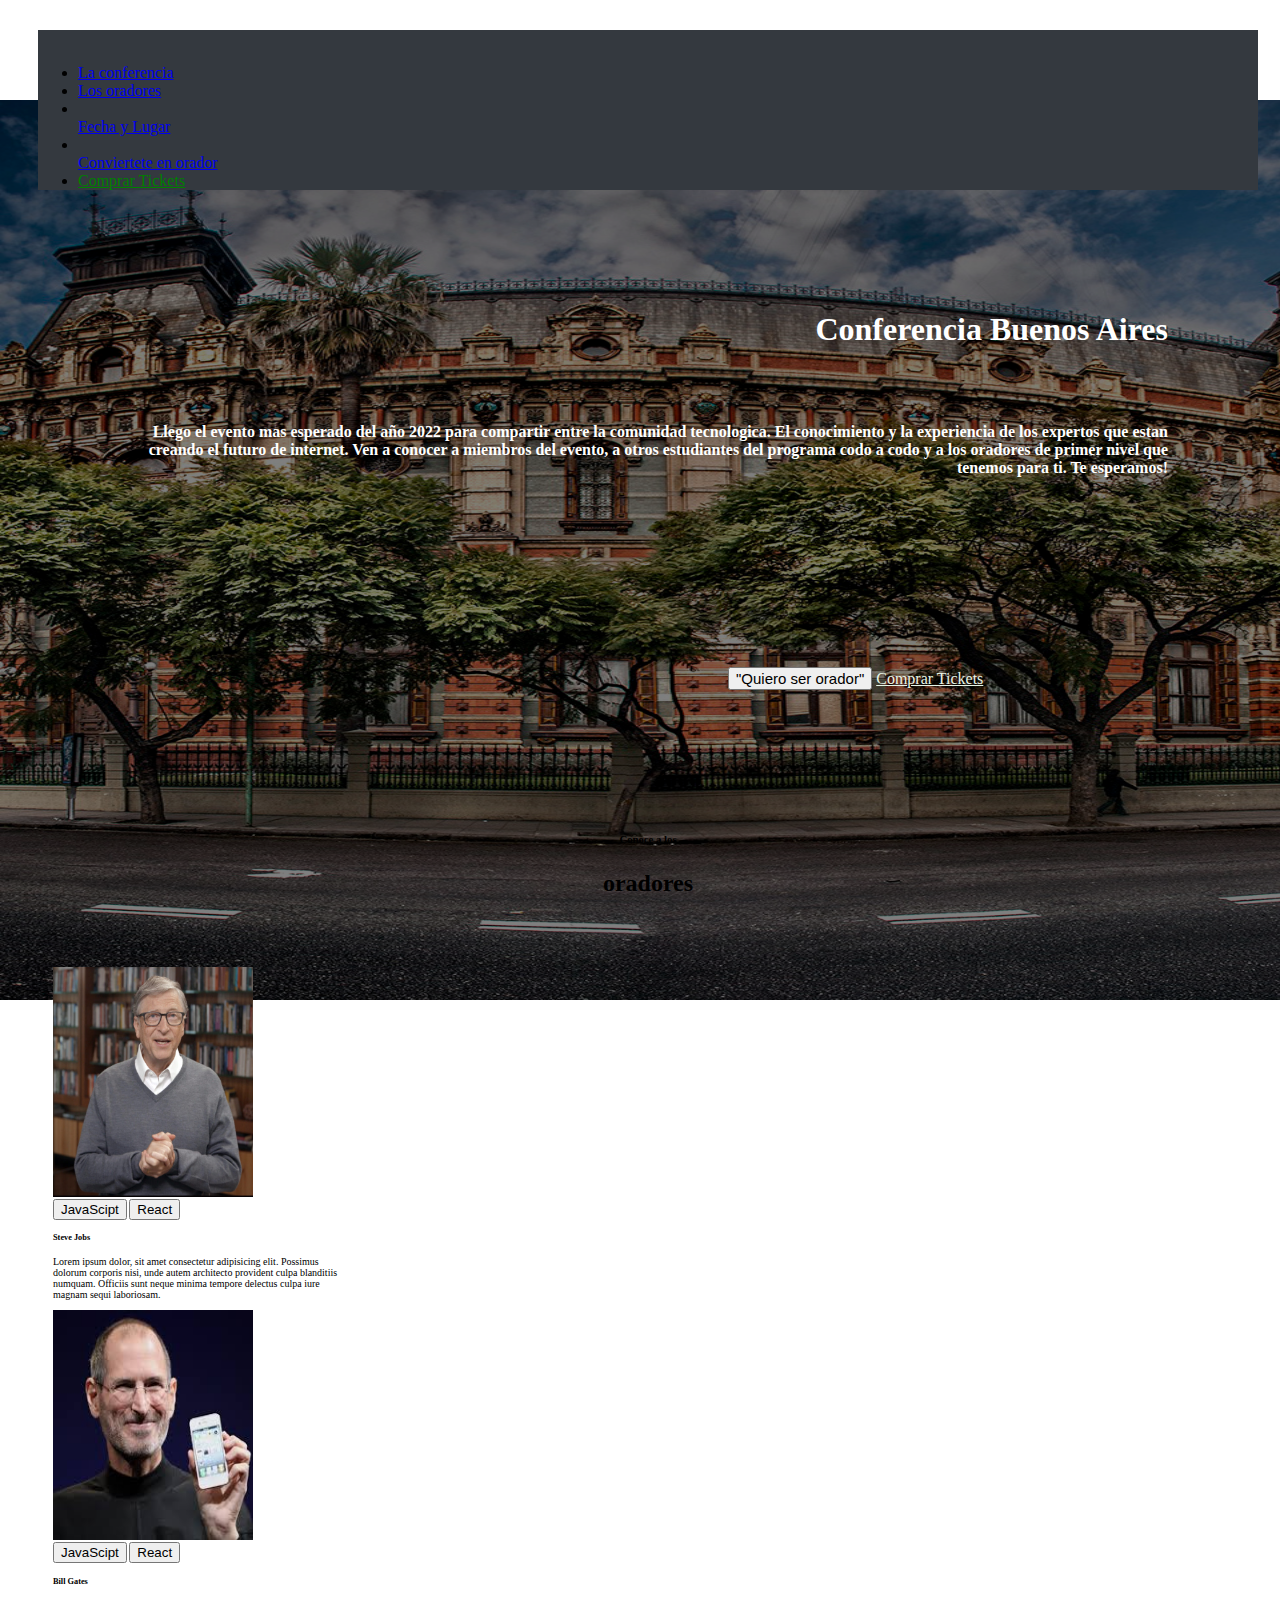
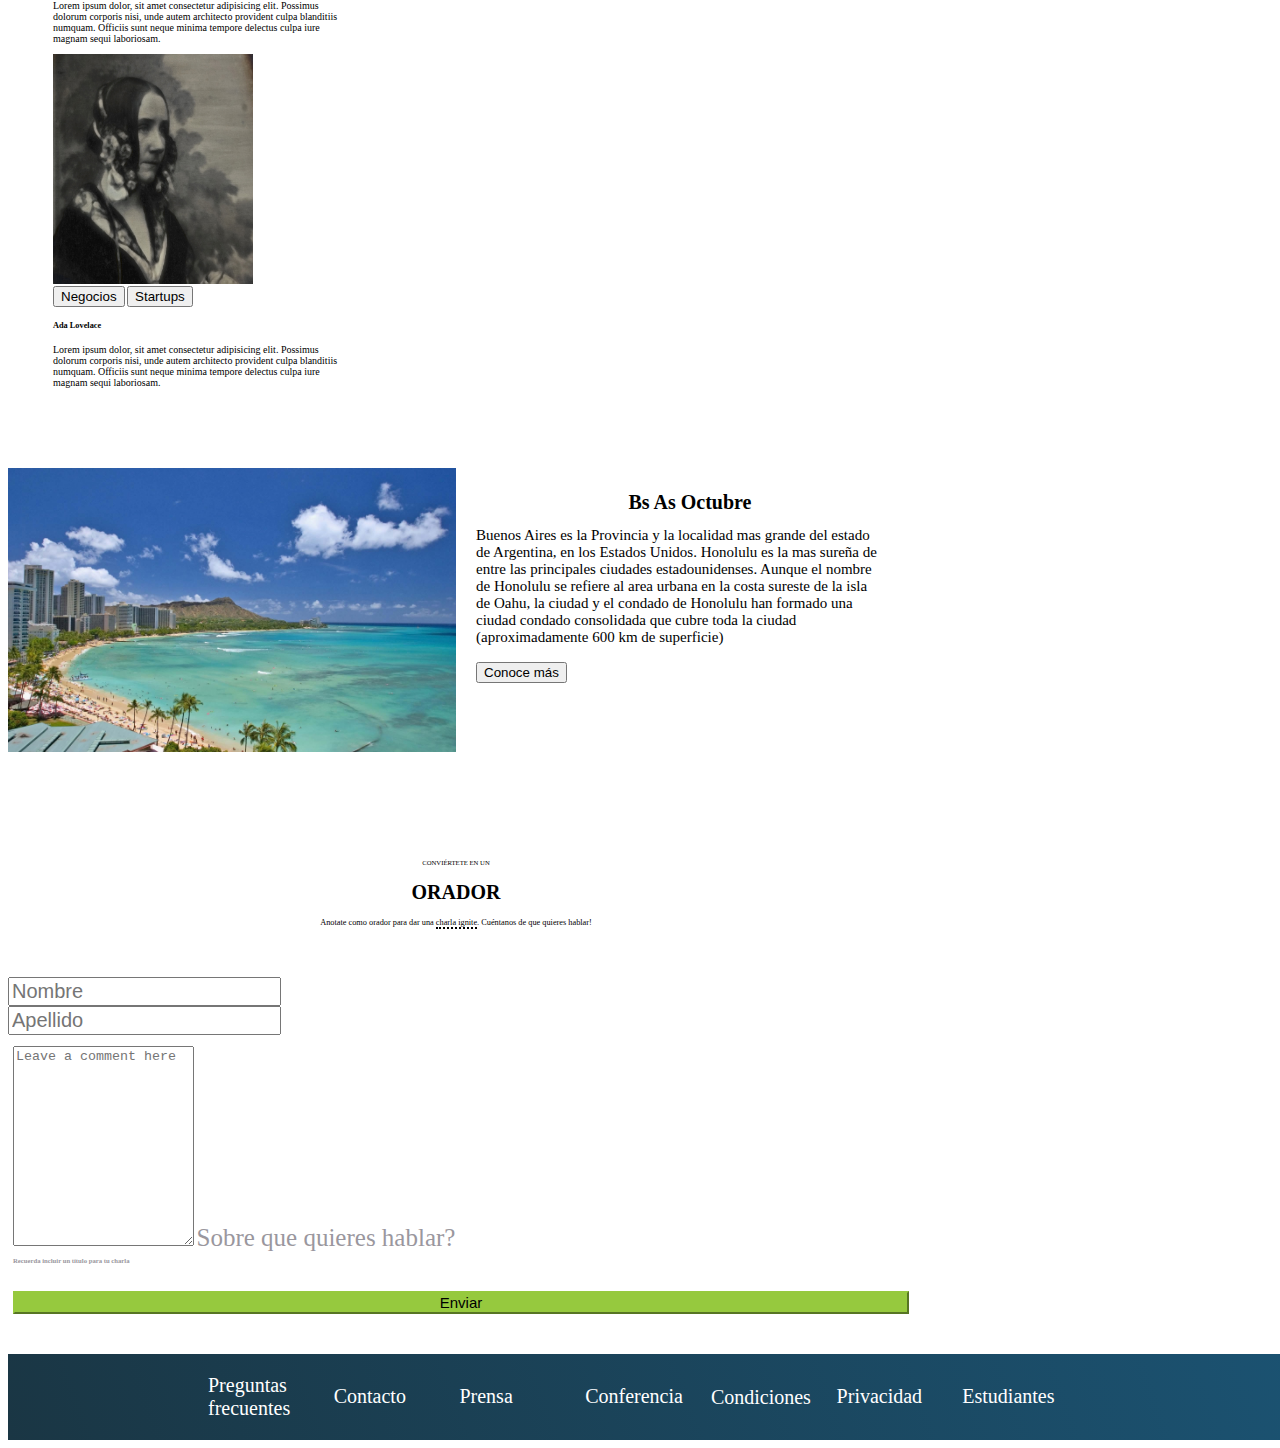
<file: index.html>
<!DOCTYPE html>
<html>
    <head>
        <meta charset="utf-8">
        <meta name="viewport" content="width=device-width, initial-scale=1, shrink-to-fit=no">
        <link rel="stylesheet" href="style.css">
        <link href="https://cdn.jsdelivr.net/npm/bootstrap@5.2.1/dist/css/bootstrap.min.css" rel="stylesheet" integrity="sha384-iYQeCzEYFbKjA/T2uDLTpkwGzCiq6soy8tYaI1GyVh/UjpbCx/TYkiZhlZB6+fzT" crossorigin="anonymous">
        <title>Trabajo Integrador</title>
      </head>

    <body> 
      <header>
        <nav class="navbar navbar-expand-sm navbar-dark ">
          <div class="container-sm">
            <a class="navbar-brand">
          <img class="logo" src="codoacodo.png" alt="logo"  width="120" height="120"> </a>
          
    <div class="collapse navbar-collapse" id="navbarSupportedContent">
                <ul class="navbar-nav me-auto mb-2 mb-lg-0">
                  <li class="nav-item" >
                    <a class="nav-link active" aria-current="page" href="#">La conferencia</a>
                  </li>
                  <li class="nav-item">
                    <a class="nav-link" href="#">Los oradores</a>
                    </li>
                    <li class="nav-item"></li>
                  <a class="nav-link" href="#">Fecha y Lugar</a>
                </li>
                  <li class="nav-item"></li>
                  <a class="nav-link" href="#form">Conviertete en orador</a>
                  </li>
                  <li class="nav-item">
                    <a class="nav-link" href="ticket.html" span style= "color: green;">Comprar Tickets</span></a>
                  </li>
                </ul>
              </div>
            </div>
            
          </nav>
    </header>
      
       
      <main>
      <div class="container-flex">
        <img id="imagen" src="ba1.jpg" class="img-fluid" alt="ba">
        <div class="conferencia2">
      <h1><a id="ba1">Conferencia Buenos Aires</a></h1>
  </div>
  <div class="texto1">
     <h4> Llego el evento mas esperado del año 2022 para compartir entre la comunidad tecnologica. El conocimiento y la experiencia de los expertos que estan creando el futuro de internet. Ven a conocer a miembros del evento, a otros estudiantes del programa codo a codo y a los oradores de primer nivel que tenemos para ti. Te esperamos! </h4>
  </div>
  <br>
     <div class="buttonarea">
        <button type="button" class="btn btn-outline-light btn-lg">"Quiero ser orador"</button>
        <a class="btn btn-outline-success btn-lg" href="ticket.html" span style= "color: rgb(231, 245, 231);">Comprar Tickets</span></a>
     </div>
        <br>
    <h6 style="text-align: center; font-weight: ligher; ">Conoce a los</h6>
    <h2 style="text-align: center;"><a id="oradores">oradores</a></h2>
  <br>
</div>
    
<div class="container">
            <div class="row">
              <div class="col-sm">
                <div class="card1" style="width:18rem">
              <img src="bill.jpg" class="card-img-top" alt="steve" height="230px" width="200px">
              
                  <div class="card-body">
                    <button type="button" class="btn btn-warning">JavaScipt</button>
                    <button type="button" class="btn btn-info">React</button>
                    <h5 class="card-title">Steve Jobs</h5>
                    <p class="card-text" ;>Lorem ipsum dolor, sit amet consectetur adipisicing elit. Possimus dolorum corporis nisi, unde autem architecto provident culpa blanditiis numquam. Officiis sunt neque minima tempore delectus culpa iure magnam sequi laboriosam.</p>
                  </div>
          </div>
              </div>
              <div class="col-sm">
          <div class="card2"style="width:18rem" >
                  <img src="steve.jpg" class="card-img-top" alt="bill" height="230px" width="200px">
                  <div class="card-body">
                    <button type="button" class="btn btn-warning">JavaScipt</button>
                    <button type="button" class="btn btn-info">React</button>
                    <h5 class="card-title">Bill Gates</h5>
                    <p class="card-text">Lorem ipsum dolor, sit amet consectetur adipisicing elit. Possimus dolorum corporis nisi, unde autem architecto provident culpa blanditiis numquam. Officiis sunt neque minima tempore delectus culpa iure magnam sequi laboriosam.</p>
                  </div>
              </div>
              </div>
              <div class="col-sm">
              <div class="card3"style="width:18rem" >
                        <img src="ada.jpeg" class="card-img-top" alt="ada" height="230px" width="200px">
                        <div class="card-body">
                          <button type="button" class="btn btn-secondary">Negocios</button>
                          <button type="button" class="btn btn-danger">Startups</button>
                          <h5 class="card-title">Ada Lovelace</h5>
                          <p class="card-text">Lorem ipsum dolor, sit amet consectetur adipisicing elit. Possimus dolorum corporis nisi, unde autem architecto provident culpa blanditiis numquam. Officiis sunt neque minima tempore delectus culpa iure magnam sequi laboriosam.</p>
                        </div>
                      </div>
              </div>
            </div>


        <div class="container2">  
             
                
                  <img src="honolulu.jpg" id="playa" alt="playa" style="width: 50%;">
                  
                
                <div class="container.text">    
                         <h1 class="octubre" >Bs As Octubre</h1>
                         <p class="octubretext">Buenos Aires es la Provincia y la localidad mas grande del estado de Argentina, en los Estados Unidos. Honolulu es la 
                           mas sureña de entre las principales ciudades estadounidenses. Aunque el nombre de Honolulu se refiere al area 
                           urbana en la costa sureste de la isla de Oahu, la ciudad y el condado de Honolulu han formado una ciudad
                           condado consolidada que cubre toda la ciudad (aproximadamente 600 km de superficie)</p>
                           <br>
                           <button type="button" class="btn btn-outline-dark "
                               style="margin-left: 20px; margin-top: 5px; margin-bottom: 20px;">Conoce más</button>
                          </div>
                          
      </div>
      <br>
      <h6 style="text-align: center; font-weight: lighter;">CONVIÉRTETE EN UN</h6>
      <h1 style="text-align: center;"><a id="convierteteenorador">ORADOR</a></h1>
      <h5 style="text-align: center; font-weight: 100; margin-bottom: 50px;">Anotate como orador para dar una <a
              href="" style="text-decoration: none; color: black; border-bottom:2px dotted black;">charla ignite</a>.
          Cuéntanos de que quieres hablar!</h5>
      <div class="row">
          <div class="col nombre">
              <input type="text" class="form-control" placeholder="Nombre" style="font-size: 20px;"
                  aria-label="First name">
          </div>
          <div class="col apellido">
              <input type="text" class="form-control" placeholder="Apellido" style="font-size: 20px;"
                  aria-label="Last name">
          </div>
      </div>
      <br>
      <div class="form-floating">
          <textarea class="form-control" placeholder="Leave a comment here" id="floatingTextarea2"
              style="height: 200px"></textarea>
          <label for="floatingTextarea2" style="font-size: 25px; color: rgba(154,151,158,255)">Sobre que quieres
              hablar?</label>
      </div>
      <h6 class="titulo">Recuerda incluir un título para tu charla</h6>
      <br>
      <button type="button" class="btn btn-success enviar">Enviar</button>
          </main>
          <script src="https://cdn.jsdelivr.net/npm/bootstrap@5.2.1/dist/js/bootstrap.bundle.min.js" integrity="sha384-u1OknCvxWvY5kfmNBILK2hRnQC3Pr17a+RTT6rIHI7NnikvbZlHgTPOOmMi466C8" crossorigin="anonymous"></script>
          <script src="https://code.jquery.com/jquery-3.2.1.slim.min.js"
          integrity="sha384-KJ3o2DKtIkvYIK3UENzmM7KCkRr/rE9/Qpg6aAZGJwFDMVNA/GpGFF93hXpG5KkN"
          crossorigin="anonymous"></script>
      <script src="https://cdnjs.cloudflare.com/ajax/libs/popper.js/1.12.9/umd/popper.min.js"
          integrity="sha384-ApNbgh9B+Y1QKtv3Rn7W3mgPxhU9K/ScQsAP7hUibX39j7fakFPskvXusvfa0b4Q"
          crossorigin="anonymous"></script>
      <script src="https://maxcdn.bootstrapcdn.com/bootstrap/4.0.0/js/bootstrap.min.js"
          integrity="sha384-JZR6Spejh4U02d8jOt6vLEHfe/JQGiRRSQQxSfFWpi1MquVdAyjUar5+76PVCmYl"
          crossorigin="anonymous"></script>
        
        </body>

        <footer>
        
        <ul class="footer1" >
        
            <li class="preguntas "><a href="#preguntas" style="text-decoration: none; color:white">Preguntas frecuentes</a>
            </li>
            <li class="contacto"><a href="#contacto" style="text-decoration: none; color:white">Contacto</a>
            </li>
            <li class="prensa"><a href="#prensa" style="text-decoration: none; color:white">Prensa</a>
            </li>
            <li class="conferencias"><a href="#conferencias" style="text-decoration: none; color:white">Conferencia</a>
            </li>
            <li class="condiciones"><a href="condiciones" style="text-decoration: none; color:white">Condiciones</a>
            </li>
            <li class="privacidad"><a href="#privacidad" style="text-decoration: none; color:white">Privacidad</a>
            </li>
            <li class="estudiantes"><a href="#estudiantes" style="text-decoration: none; color:white">Estudiantes</a>
            </li>
        </ul>

        </footer>
        
    
</html>
</file>
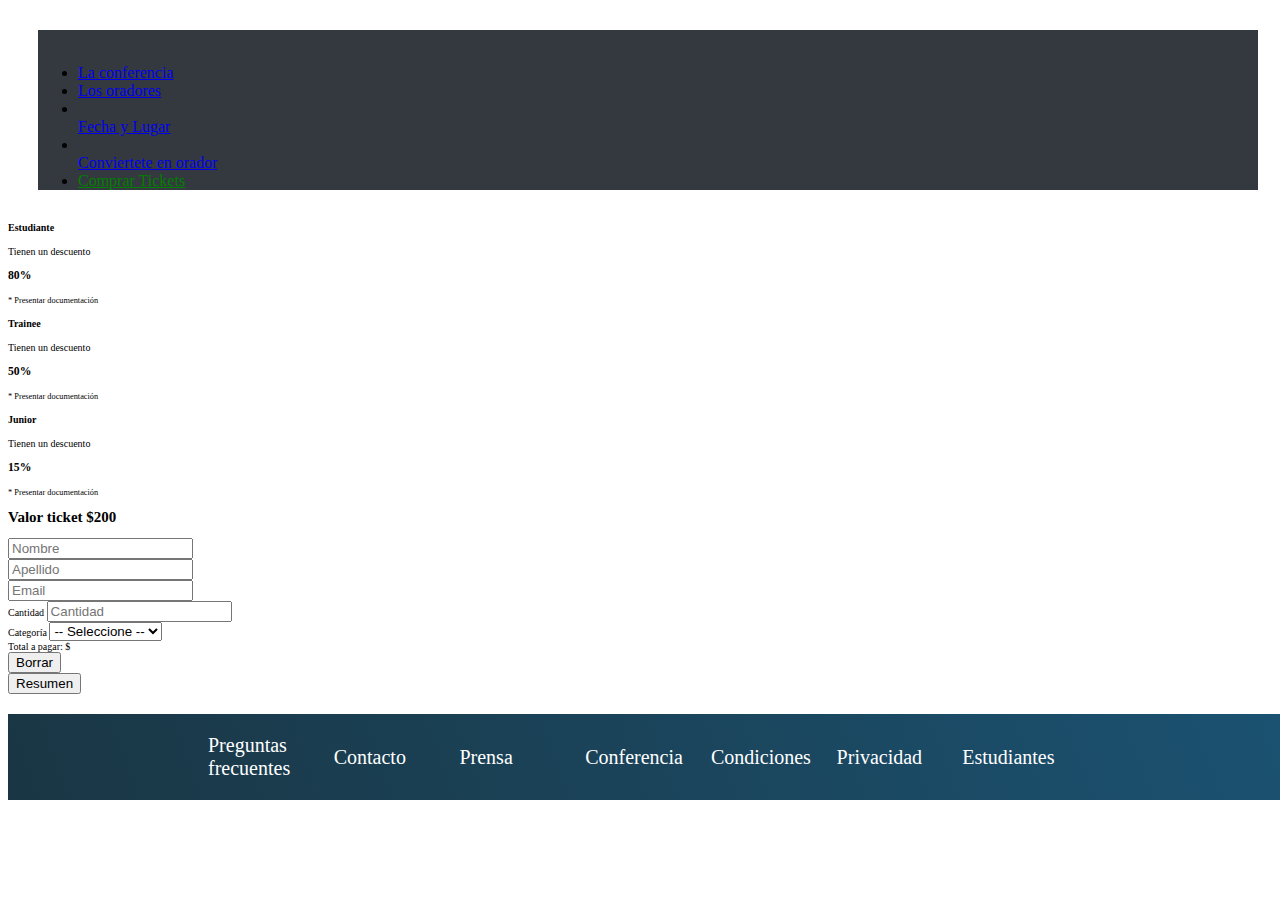
<file: ticket.html>
<!doctype html>
<html lang="es">

<head>
  <meta charset="utf-8">
  <meta name="viewport" content="width=device-width, initial-scale=1, shrink-to-fit=no">
  <link rel="stylesheet" href="style.css">
  <link href="https://cdn.jsdelivr.net/npm/bootstrap@5.2.1/dist/css/bootstrap.min.css" rel="stylesheet" integrity="sha384-iYQeCzEYFbKjA/T2uDLTpkwGzCiq6soy8tYaI1GyVh/UjpbCx/TYkiZhlZB6+fzT" crossorigin="anonymous">
  <title>Trabajo Integrador: Comprar tickets</title>
</head>
<body>

    <header>
        <nav class="navbar navbar-expand-sm navbar-dark ">
          <div class="container-sm">
            <a class="navbar-brand">
          <img class="logo" src="codoacodo.png" alt="logo"  width="120" height="120"> </a>
          
    <div class="collapse navbar-collapse" id="navbarSupportedContent">
                <ul class="navbar-nav me-auto mb-2 mb-lg-0">
                  <li class="nav-item" >
                    <a class="nav-link active" aria-current="page" href="#">La conferencia</a>
                  </li>
                  <li class="nav-item">
                    <a class="nav-link" href="#">Los oradores</a>
                    </li>
                    <li class="nav-item"></li>
                  <a class="nav-link" href="#">Fecha y Lugar</a>
                </li>
                  <li class="nav-item"></li>
                  <a class="nav-link" href="#form">Conviertete en orador</a>
                  </li>
                  <li class="nav-item">
                    <a class="nav-link" href="#" span style= "color: green;">Comprar Tickets</span></a>
                  </li>
                </ul>
              </div>
            </div>
            
          </nav>
    </header>

<main>

    <section class="container pt-section">
        <div class="row justify-content-center">
            <div class="col-lg-8 col-xl-7">

                <div class="row row-cols-1 row-cols-md-3 g-4">
                    
                    <div class="card h-100">

                            <div class="card-header py-3 text-white bg-primary border-primary">
                                <h4 class="my-0 fw-normal">Estudiante</h4>
                            </div>
                            <div class="card-body">
                                <p>Tienen un descuento</p>
                                <h3 class="card-title pricing-card-title">80%</h3>
                                <small class="fw-light text-muted mt-3">* Presentar documentación</small>
                            </div> 
                </div>
                <div class="card h-100">
                            <div class="card-header py-3 text-white bg-info border-info">
                                <h4 class="my-0 fw-normal">Trainee</h4>
                            </div>
                            <div class="card-body">
                                <p>Tienen un descuento</p>
                                <h3 class="card-title pricing-card-title">50%</h3>
                                <small class="fw-light text-muted mt-3">* Presentar documentación</small>
                            </div>
                </div>
                <div class="card h-100">
                            <div class="card-header py-3 text-white bg-warning border-warning">
                                <h4 class="my-0 fw-normal">Junior</h4>
                            </div>
                            <div class="card-body">
                                <p>Tienen un descuento</p>
                                <h3 class="card-title pricing-card-title">15%</h3>
                                <small class="fw-light text-muted mt-3">* Presentar documentación</small>
                            </div>
                </div>
            </div>

                <h2 class="titulo-gral">
                     <span>Valor ticket $200</span>
                </h2>

                <form action="">
                    <div class="row gx-2">
                        <div class="col-md mb-3">
                            <input type="text" class="form-control" placeholder="Nombre" aria-label="Nombre" id="nombre" required>
                        </div>
                        <div class="col-md mb-3">
                            <input type="text" class="form-control" placeholder="Apellido" aria-label="Apellido" id="apellido" required>
                        </div>
                    </div>
                    <div class="row">
                        <div class="col mb-3">
                            <input type="email" class="form-control" placeholder="Email" aria-label="Email" id="mail" required>
                        </div>
                    </div>
                    <div class="row gx-2">
                        <div class="col-md mb-3">
                            <label for="cantidadTickets" class="form-label">Cantidad</label>
                            <input type="number" class="form-control" placeholder="Cantidad" aria-label="Cantidad" id="cantidadTickets" min="1" required>
                        </div>
                        <div class="col-md mb-3">
                            <label for="categoriaSelect" class="form-label">Categoría</label>
                            <select class="form-select" aria-label="Categoría" id="categoriaSelect">
                                <option value="" selected>-- Seleccione --</option>
                                <option value="0">Sin Categoria</option>
                                <option value="1">Estudiante</option>
                                <option value="2">Trainee</option>
                                <option value="3">Junior</option>
                            </select>
                        </div>
                    </div>
                    <div class="alert alert-primary mt-2 mb-4" role="alert">
                        Total a pagar: $ <span id="totalPago" class="align-middle"></span>
                    </div>
                    <div class="row gx-2">
                        <div class="col-md mb-3">
                            <button type="reset" class="w-100 btn btn-lg btn-form" id="btnBorrar">Borrar</button>
                        </div>
                        <div class="col-md mb-3">
                            <button type="button" class="w-100 btn btn-lg btn-form" id="btnResumen">Resumen</button>
                        </div>
                    </div>
                </form>
            </div>
        </div>
    </section>

</main>

<footer >

<ul class="footer1" >
        
    <li class="preguntas "><a href="#preguntas" style="text-decoration: none; color:white">Preguntas frecuentes</a>
    </li>
    <li class="contacto"><a href="#contacto" style="text-decoration: none; color:white">Contacto</a>
    </li>
    <li class="prensa"><a href="#prensa" style="text-decoration: none; color:white">Prensa</a>
    </li>
    <li class="conferencias"><a href="#conferencias" style="text-decoration: none; color:white">Conferencia</a>
    </li>
    <li class="condiciones"><a href="condiciones" style="text-decoration: none; color:white">Condiciones</a>
    </li>
    <li class="privacidad"><a href="#privacidad" style="text-decoration: none; color:white">Privacidad</a>
    </li>
    <li class="estudiantes"><a href="#estudiantes" style="text-decoration: none; color:white">Estudiantes</a>
    </li>
</ul>
</footer>

<script src="ticket.js"></script>

<script src="https://cdn.jsdelivr.net/npm/bootstrap@5.1.3/dist/js/bootstrap.bundle.min.js" integrity="sha384-ka7Sk0Gln4gmtz2MlQnikT1wXgYsOg+OMhuP+IlRH9sENBO0LRn5q+8nbTov4+1p" crossorigin="anonymous"></script>

</body>
</html>
</file>
<file: style.css>
* {
    box-sizing: border-box;
}

body {
    width: 100%;
}

footer {
    width: 100%;
}

.navbar{
position: relative;
top: 0;

}
.logo {
   
    height: 15%;
    }


.tituloprincipal {
    justify-content:center;
    margin-top: 18px;
    color: white;
    font-weight:350;
}

#imagen {
	text-align: center;
	background-position: center center;
	background-size: cover;
	background-repeat: no-repeat;
	position: absolute;
    filter: brightness(0.5);
    height: 100vh;
    top: 0px;
    left: 0px;
    z-index: -1;
    width: 100%;
    
}

.conferencia2 {
   
    color: white;
    text-align: right;
    padding-top: 70px;
    padding-right: 120px;
}

.texto1 {
    color: white;
    text-align: right;
    padding-right: 120px;
    margin-top: 75px;
    font-weight: 100px;
    padding-left: 120px;

}
.texto h4 {
    font-weight: normal;
}

.buttonarea {
    color: antiquewhite;
    margin-top: 150px;
    padding-left: 700px;
    margin-bottom: 100px;
}

.btnbtn-outline-light {
    font-size: 23px;
    margin-right: 15px;
}

.btnbtn-success {
    font-size: 23px;
    background-color: rga(45,161,70,254);
}

.container {
    width: 70%;
    margin-top: 2rem;
    display: flex;
    justify-content: space-evenly;
    flex-wrap: wrap;
    
}

.card {
    width: 30%;
    min-width: 300px;
  }
   


.container2 {
    margin-top: 5rem;
    margin-block-end: 5rem;
    padding-left: 0%;
    display: flex;
    flex-direction: row;
    box-sizing: border-box;
}


.octubre {
    text-align: center;
    margin-left: 20px;
    padding-top: 10px;
}

.octubretext {
    padding-left: 20px;
    font-weight: 10px;
    font-size: 19px;
    padding-right: 20px;
}

.titulo {
    margin-left: 100px; 
    margin-top: 5px; 
    
    color: rgba(154,151,158,255)
    
}


.nombre {
    margin-left: 280px
}

.apellido {
    margin-right: 280px;
    
}

.form-floating {
    margin-left: 500px; 
    margin-right: 500px;
}

.enviar {
    margin-left: 500px; 
    margin-right: 500px; 
    width: 100%; 
    background-color: rgba(150,201,62,255); 
    border-color: rgba(150,201,62,255); 
    margin-bottom: 20px;
}

.footer1 {
    text-align: start;
    background: linear-gradient(70deg, rgba(26,54,68,255), rgba(27,82,113,255));
    display: flex;
    color:white;
    flex-direction:row ;
    padding-left: 200px;
    padding-right: 200px;
    justify-content: space-between;
    list-style-type: none;
    padding-top: 20px;
    padding-bottom: 20px;
    font-size: 20px;
    align-items: center;
    position: relative;
    width: 100%;
    margin-bottom: 0%;

}


@media only screen and (max-width: 768px) {

    /* For mobile phones: */

    
    }

    .logo {
        padding-left: 23%;
    }

    .bg-dark {
        background-color: rgba(52,57,63,255);
    }


    .confbsas {
        display: none;
    }

    .header {
        font-size: 10px;
        padding: 0%;
        background-color: rgba(52,57,63,255);

    }

    .conferencia {
        margin: 10px 0;
    }
    .oradores {
        margin: 10px 0;
    }
    .lugaryfecha {
        margin: 10px 0;
    }
    .orador {
        margin: 10px 0;
    }
    .tickets {
        margin: 10px 0;
    }
    
    
    .navbar {
        text-decoration: none;
        display: block;
        margin: 30px 30px;
        background-color: rgba(52,57,63,255);
        padding: 0%;
    }

    .navbar-toggler {
        background-color: black;
        padding: 0.90rem 1.5rem;
    }

    .navbar-collapse.collapse{
        width: 200%;
    }

    #imagen {
        width: 200%;
        height: 100%;
        margin-top: 100px;
    }

    .conf {
        text-align: center;
        margin-left: 10px;
        padding-top: 30%;
    }

    .texto {
        text-align: left;
        padding-left: 20px;
        padding-right: 0;
        width: 100%;
    }

    .buttons {
        padding: 0;
        font-size: 20px;
        margin-bottom: 200px;
    }

    .container {
        display: block;
        font-size: 10px;
    }

    .card1 {
        width: 80%;
        margin: 0%;
        size: 200px;
        margin-left: 45px;
        margin-bottom: 10px;
    }
    
    .card2 {
        width: 80%;
        margin-left: 45px;
        margin-bottom: 10px;
    }

    .card3 {
        width: 80%;
        margin-left: 45px;
    }

    .btn-outline-light {
        font-size: 15px;
        margin-left: 20px;
    }

    .btn-success {
        font-size: 15px;
    }

    .container {
        display: block;
    }

    .col-6.themed-grid-col {
        width: 100%;
    }

    .col-6.themed-grid-col.text {
        width: 100%;
        border-left: none;
        border-top: 1px white;
    }

    .playa {
        width: 70%;
        height: 50%;

    }

    .octubre {
        padding-top: 10px;
    }

    .octubretext {
        text-align: left;
        font-size: 15px;
        margin: 0%
    }

    .titulo {
        margin-left: 5px;
    }

    .enviar {
        margin-left: 5px;
        margin-right: 0;
    }

    .nombre {
        margin-left: 0;
        width: 50%;
        font-size: 10px;
    }

    .apellido {
        margin-right: 0;
        font-size: 10px;
    }

    .form-floating {
        margin-left: 5px;
        margin-right: 0px;
    }

    .footer {
        font-size: 18px;
        display: inline-block;
        text-align: center;
        padding-left: 0%;
        padding-right: 0%;

    }

    .contacto {
        width: 100%;
        /*margin-left: 35%;*/
    }

    .preguntas {
        width: 100%;
    }
    .condiciones {
        width: 100%; 
        line-height: 150%
    }
    
    .conferencias {
        width: 100%;
    }
    
    .privacidad {
        width: 100%;
    }
    
    .estudiantes {
        width: 100%;
    }
    
    .prensa {
        width: 100%;
    }
</file>
